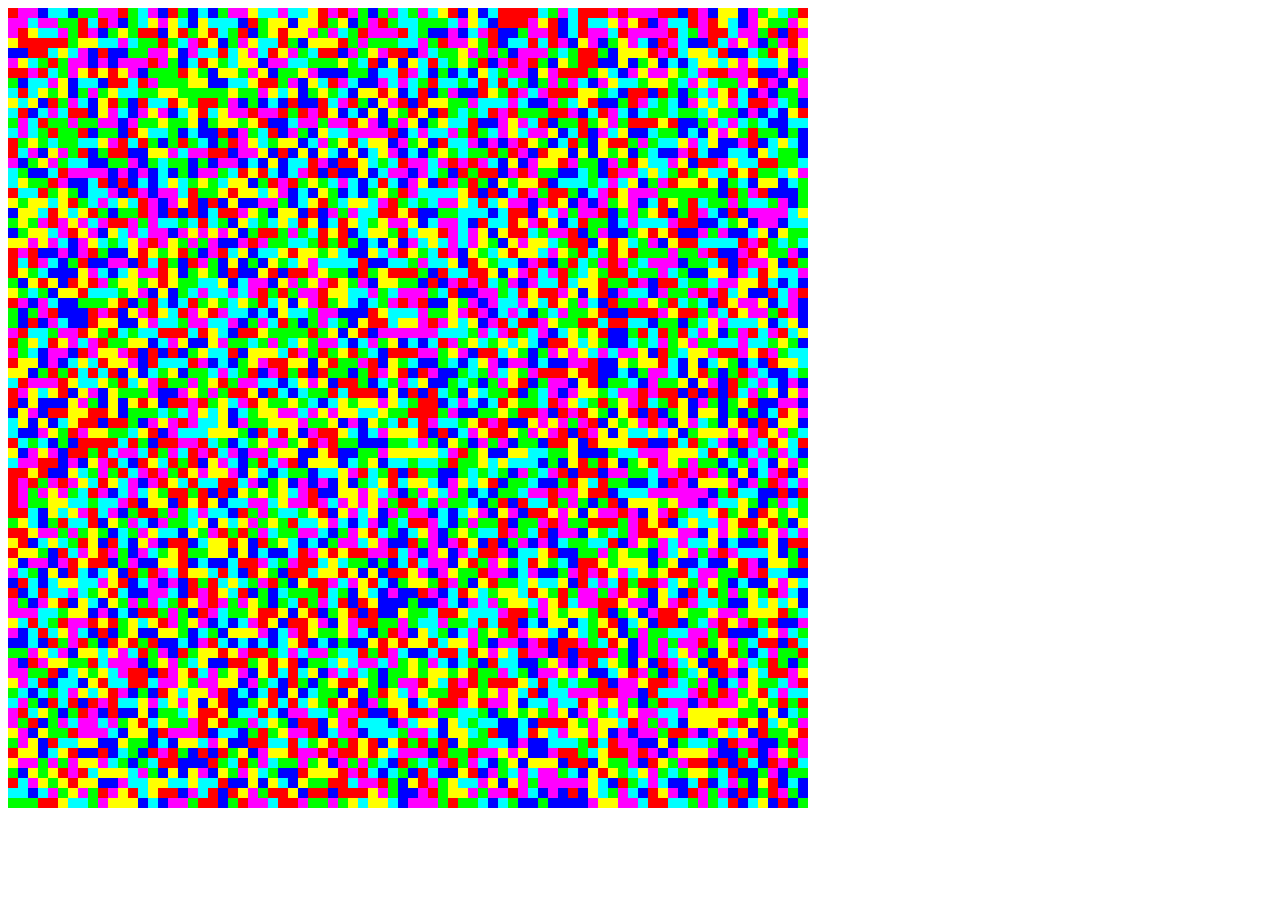
<file: 3.Tim-Baldridge-10k-Processes/baldridge-10000/index.html>
<html>
    <head>
        <meta charset="utf-8">
        <meta http-equiv="X-UA-Compatible" content="IE=edge">
        <title></title>
        <meta name="description" content="">
        <meta name="viewport" content="width=device-width, initial-scale=1">

        <!-- Place favicon.ico and apple-touch-icon.png in the root directory -->

        <!-- <link rel="stylesheet" href="css/normalize.css">
        <link rel="stylesheet" href="css/main.css"> -->
        <!-- <script src="js/vendor/modernizr-2.6.2.min.js"></script> -->
    </head>
    <body>
        <canvas id="canvas" width="800" height="800"></canvas>

        <!-- input id="clickMe" type="button" value="Pause" onclick="doPause();" /-->
        <!-- <input id="clickMe" type="button" value="Pause" /> -->

        <script src="resources/public/js/goog/base.js" type="text/javascript"></script>
        <script src="resources/public/js/cljs.js" type="text/javascript"></script>
       <script type="text/javascript">goog.require("hello_clojurescript.client");</script> 

    </body>
</html>
</file>
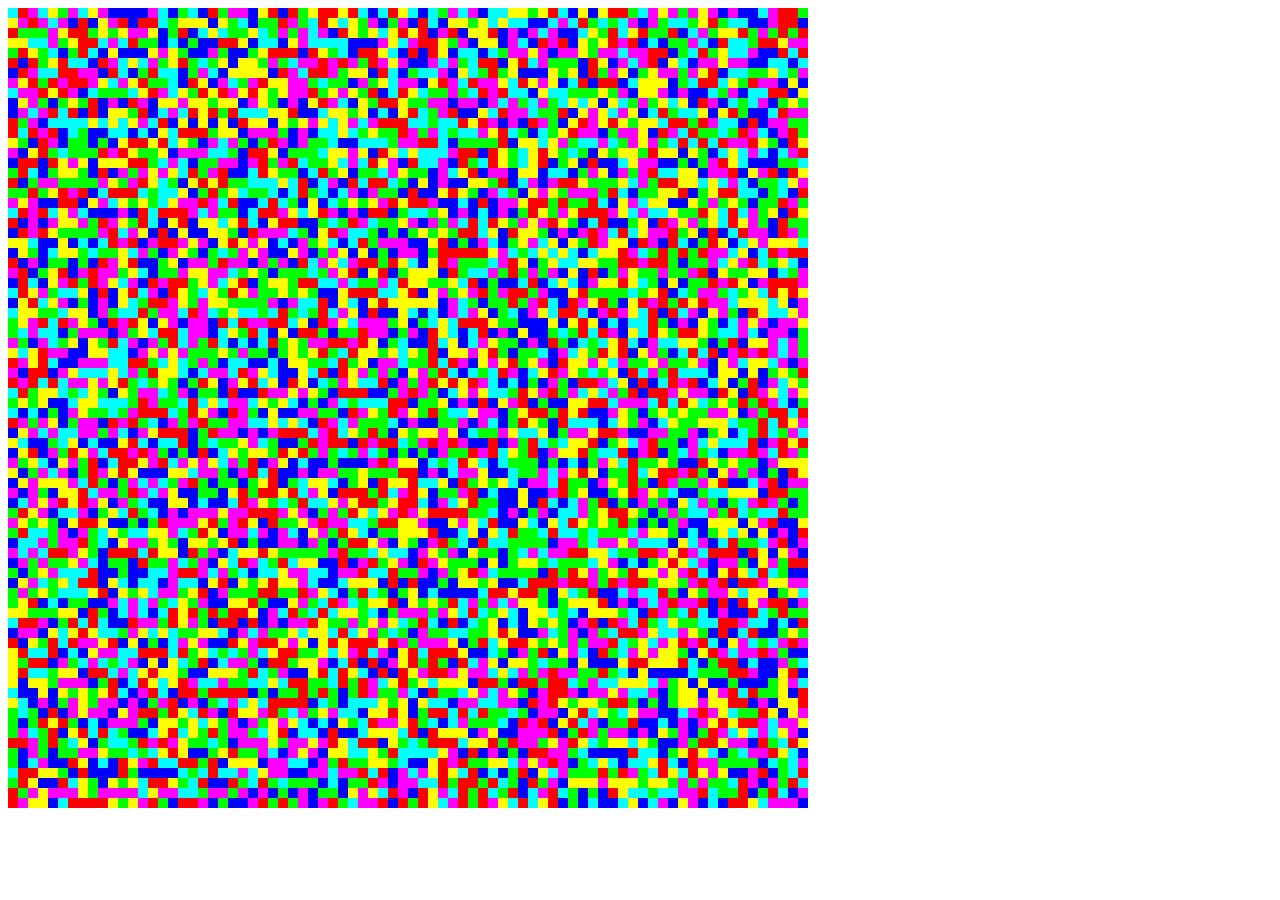
<file: 4.Not-10K-Processes/10K-no-async/index.html>
<html>
    <head>
        <meta charset="utf-8">
        <meta http-equiv="X-UA-Compatible" content="IE=edge">
        <title></title>
        <meta name="description" content="">
        <meta name="viewport" content="width=device-width, initial-scale=1">

        <!-- Place favicon.ico and apple-touch-icon.png in the root directory -->

        <!-- <link rel="stylesheet" href="css/normalize.css">
        <link rel="stylesheet" href="css/main.css"> -->
        <!-- <script src="js/vendor/modernizr-2.6.2.min.js"></script> -->
    </head>
    <body>
        <canvas id="canvas" width="800" height="800"></canvas>

        <!-- input id="clickMe" type="button" value="Pause" onclick="doPause();" /-->
        <!-- <input id="clickMe" type="button" value="Pause" /> -->

        <!-- <script src="resources/public/js/goog/base.js" type="text/javascript"></script> -->
        <script src="js/10K.js" type="text/javascript"></script>
       <!-- <script type="text/javascript">goog.require("hello_clojurescript.client");</script>  -->

    </body>
</html>
</file>
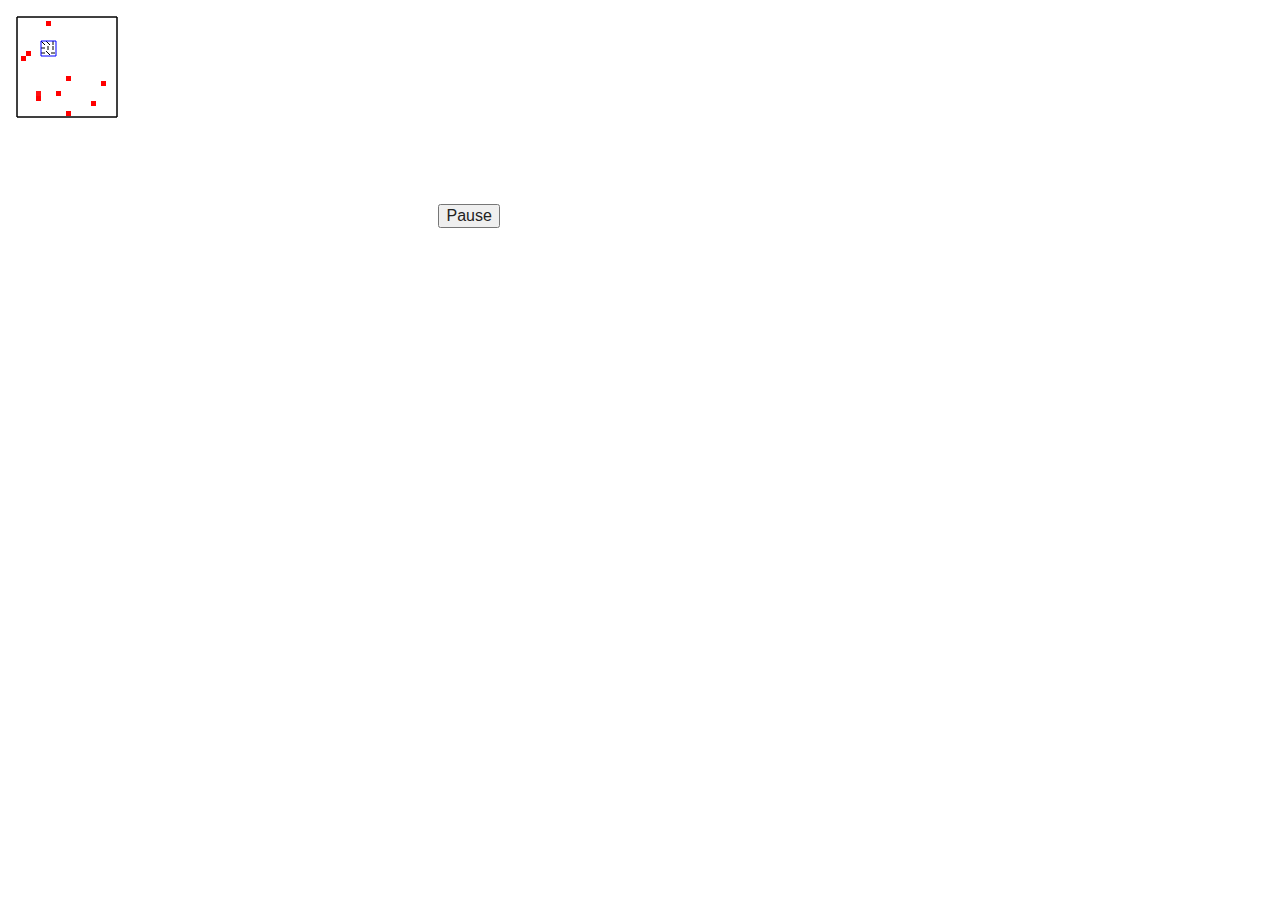
<file: 7.Ants-CLJS-Single-Threaded/ants-cljs/index.html>
<html>
    <head>
        <meta charset="utf-8">
        <meta http-equiv="X-UA-Compatible" content="IE=edge">
        <title></title>
        <meta name="description" content="">
        <meta name="viewport" content="width=device-width, initial-scale=1">

        <!-- Place favicon.ico and apple-touch-icon.png in the root directory -->

        <link rel="stylesheet" href="css/normalize.css">
        <link rel="stylesheet" href="css/main.css">
        <!-- <script src="js/vendor/modernizr-2.6.2.min.js"></script> -->
    </head>
    <body>
        <canvas id="antcanvas" width="402" height="402"></canvas>

        <!-- input id="clickMe" type="button" value="Pause" onclick="doPause();" /-->
        <input id="clickMe" type="button" value="Pause" />

        <script src="out/goog/base.js" type="text/javascript"></script>
        <script src="ants_cljs.js" type="text/javascript"></script>
        <script type="text/javascript">goog.require("ants_cljs.core");</script>

    </body>
</html>
</file>
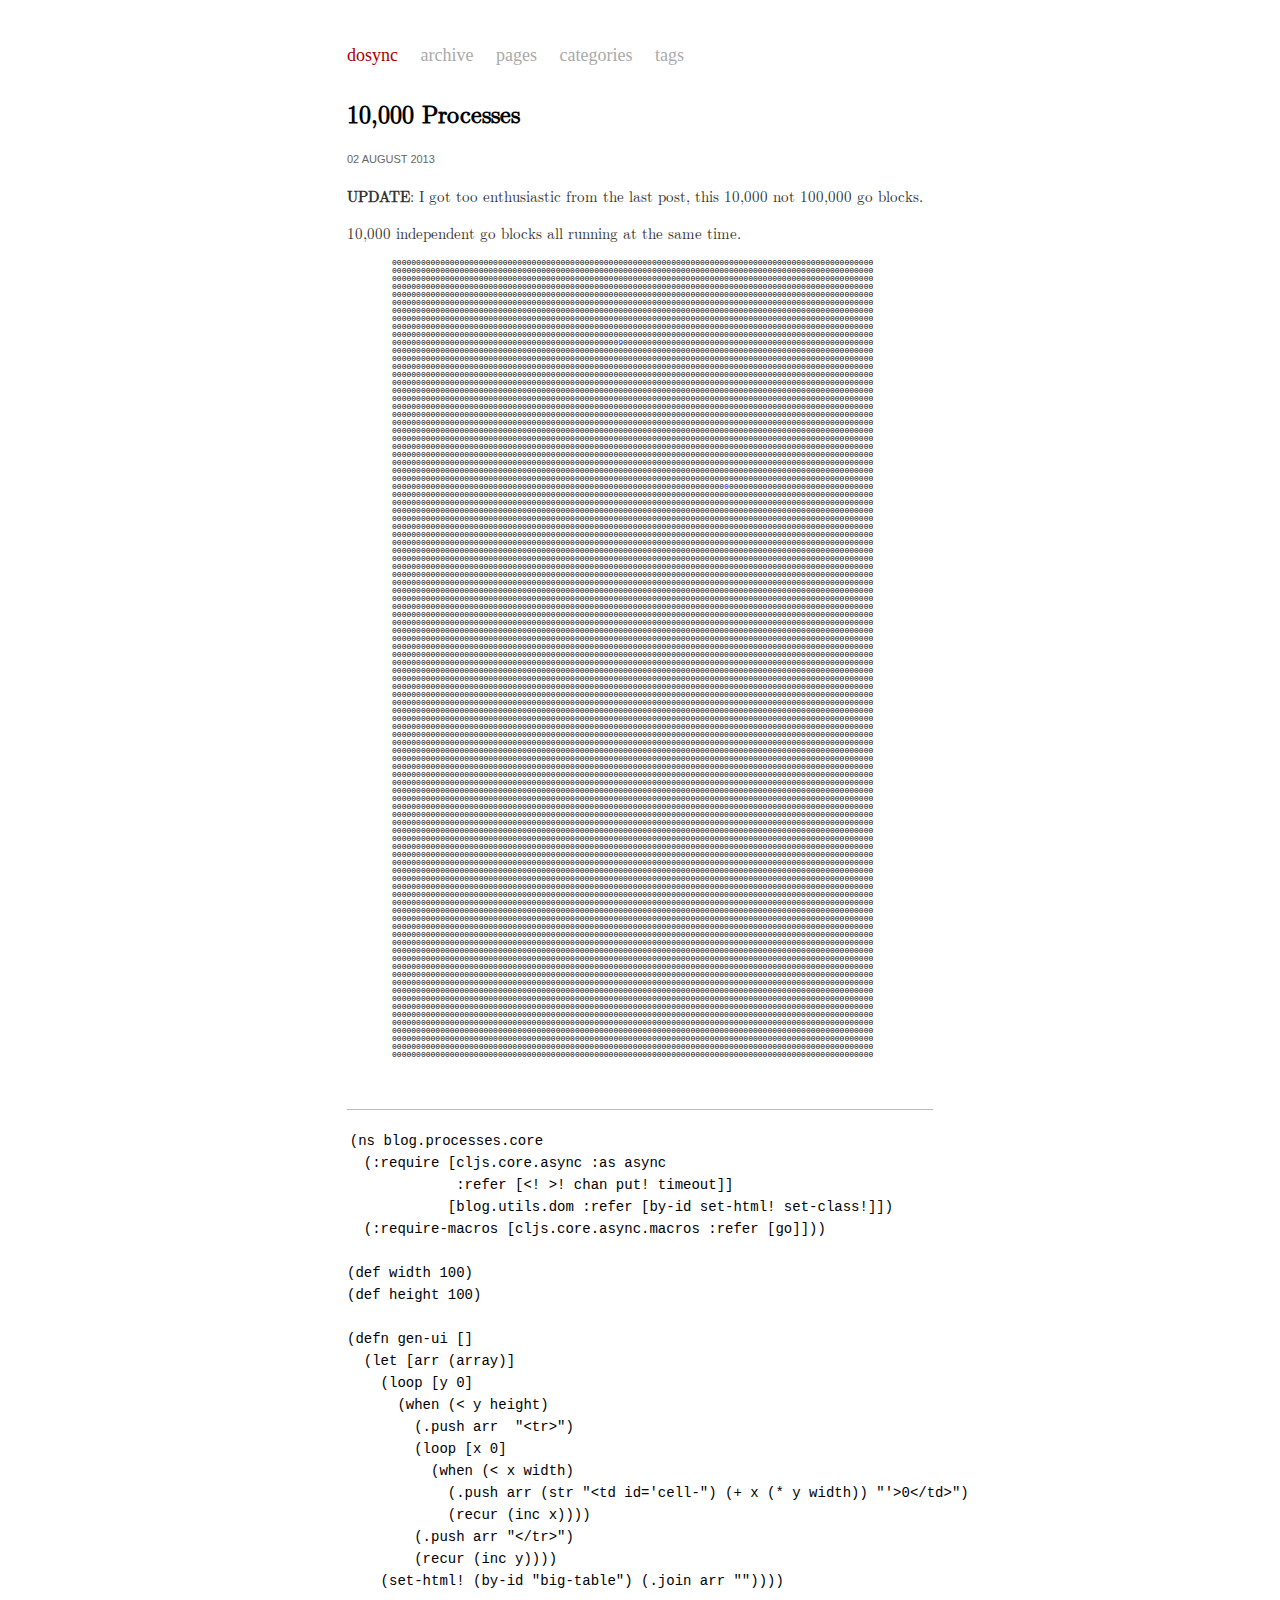
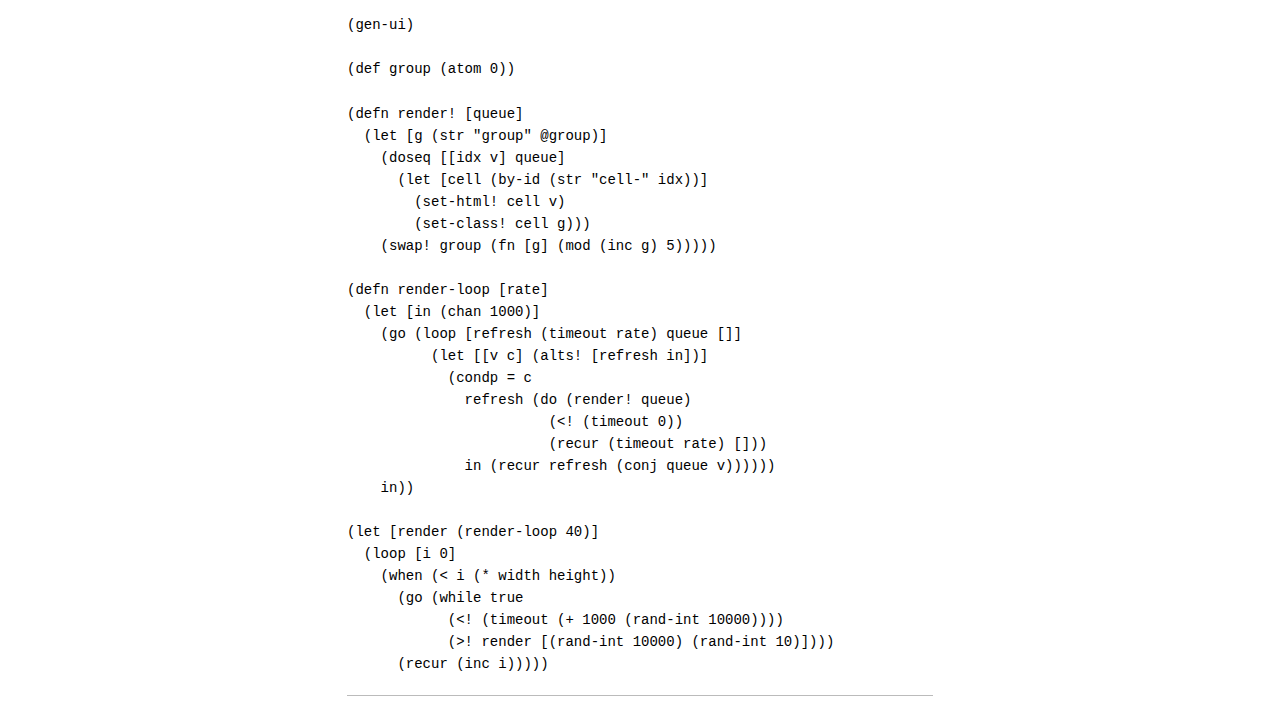
<file: 5.David-Nolen-Display-Pipeline/10,000 Processes.html>
<!DOCTYPE html>
<!-- saved from url=(0057)http://swannodette.github.io/2013/08/02/100000-processes/ -->
<html xmlns="http://www.w3.org/1999/xhtml" xml:lang="en" lang="en-us"><head><meta http-equiv="Content-Type" content="text/html; charset=UTF-8">
        
        <title>10,000 Processes</title>
        <meta name="author" content="David Nolen">
        <link href="http://swannodette.github.com/atom.xml" rel="alternate" title="dosync" type="application/atom+xml">
        <!-- <link href="./10,000 Processes_files/css" rel="stylesheet" type="text/css"> -->
        <!--
        <link href="./assets/themes/tom/css" rel="stylesheet" type="text/css">
        -->

        <!-- syntax highlighting CSS -->
        <!-- <link rel="stylesheet" href="./10,000 Processes_files/syntax.css" type="text/css"> -->
        <link rel="stylesheet" href="./assets/themes/tom/css/syntax.css" type="text/css">

        <!-- Homepage CSS -->
        <!-- <link rel="stylesheet" href="./10,000 Processes_files/screen.css" type="text/css" media="screen, projection"> -->
        <link rel="stylesheet" href="./assets/themes/tom/css/screen.css" type="text/css" media="screen, projection">

        <!-- MathJax -->
<!--        <script async="" src="./10,000 Processes_files/analytics.js"></script><script type="text/x-mathjax-config;executed=true">
          MathJax.Hub.Config({
            tex2jax: {
              inlineMath: [ ['$','$'], ["\\(","\\)"] ],
              processEscapes: true
            }
          });
        </script>
        <script type="text/javascript" src="./10,000 Processes_files/MathJax.js"></script>
    -->    
        <!-- Typekit -->
        <!--
        <script type="text/javascript" src="http://use.typekit.com/jpd0pfm.js"></script>
        <script type="text/javascript">try{Typekit.load();}catch(e){}</script>
        -->
    <style type="text/css">.MathJax_Hover_Frame {border-radius: .25em; -webkit-border-radius: .25em; -moz-border-radius: .25em; -khtml-border-radius: .25em; box-shadow: 0px 0px 15px #83A; -webkit-box-shadow: 0px 0px 15px #83A; -moz-box-shadow: 0px 0px 15px #83A; -khtml-box-shadow: 0px 0px 15px #83A; border: 1px solid #A6D ! important; display: inline-block; position: absolute}
.MathJax_Hover_Arrow {position: absolute; width: 15px; height: 11px; cursor: pointer}
</style><style type="text/css">#MathJax_About {position: fixed; left: 50%; width: auto; text-align: center; border: 3px outset; padding: 1em 2em; background-color: #DDDDDD; color: black; cursor: default; font-family: message-box; font-size: 120%; font-style: normal; text-indent: 0; text-transform: none; line-height: normal; letter-spacing: normal; word-spacing: normal; word-wrap: normal; white-space: nowrap; float: none; z-index: 201; border-radius: 15px; -webkit-border-radius: 15px; -moz-border-radius: 15px; -khtml-border-radius: 15px; box-shadow: 0px 10px 20px #808080; -webkit-box-shadow: 0px 10px 20px #808080; -moz-box-shadow: 0px 10px 20px #808080; -khtml-box-shadow: 0px 10px 20px #808080; filter: progid:DXImageTransform.Microsoft.dropshadow(OffX=2, OffY=2, Color='gray', Positive='true')}
.MathJax_Menu {position: absolute; background-color: white; color: black; width: auto; padding: 5px 0px; border: 1px solid #CCCCCC; margin: 0; cursor: default; font: menu; text-align: left; text-indent: 0; text-transform: none; line-height: normal; letter-spacing: normal; word-spacing: normal; word-wrap: normal; white-space: nowrap; float: none; z-index: 201; border-radius: 5px; -webkit-border-radius: 5px; -moz-border-radius: 5px; -khtml-border-radius: 5px; box-shadow: 0px 10px 20px #808080; -webkit-box-shadow: 0px 10px 20px #808080; -moz-box-shadow: 0px 10px 20px #808080; -khtml-box-shadow: 0px 10px 20px #808080; filter: progid:DXImageTransform.Microsoft.dropshadow(OffX=2, OffY=2, Color='gray', Positive='true')}
.MathJax_MenuItem {padding: 1px 2em; background: transparent}
.MathJax_MenuArrow {position: absolute; right: .5em; color: #666666}
.MathJax_MenuActive .MathJax_MenuArrow {color: white}
.MathJax_MenuCheck {position: absolute; left: .7em}
.MathJax_MenuRadioCheck {position: absolute; left: .7em}
.MathJax_MenuLabel {padding: 1px 2em 3px 1.33em; font-style: italic}
.MathJax_MenuRule {border-top: 1px solid #DDDDDD; margin: 4px 3px}
.MathJax_MenuDisabled {color: GrayText}
.MathJax_MenuActive {background-color: #606872; color: white}
.MathJax_Menu_Close {position: absolute; width: 31px; height: 31px; top: -15px; left: -15px}
</style><style type="text/css">#MathJax_Zoom {position: absolute; background-color: #F0F0F0; overflow: auto; display: block; z-index: 301; padding: .5em; border: 1px solid black; margin: 0; font-weight: normal; font-style: normal; text-align: left; text-indent: 0; text-transform: none; line-height: normal; letter-spacing: normal; word-spacing: normal; word-wrap: normal; white-space: nowrap; float: none; box-shadow: 5px 5px 15px #AAAAAA; -webkit-box-shadow: 5px 5px 15px #AAAAAA; -moz-box-shadow: 5px 5px 15px #AAAAAA; -khtml-box-shadow: 5px 5px 15px #AAAAAA; filter: progid:DXImageTransform.Microsoft.dropshadow(OffX=2, OffY=2, Color='gray', Positive='true')}
#MathJax_ZoomOverlay {position: absolute; left: 0; top: 0; z-index: 300; display: inline-block; width: 100%; height: 100%; border: 0; padding: 0; margin: 0; background-color: white; opacity: 0; filter: alpha(opacity=0)}
#MathJax_ZoomFrame {position: relative; display: inline-block; height: 0; width: 0}
#MathJax_ZoomEventTrap {position: absolute; left: 0; top: 0; z-index: 302; display: inline-block; border: 0; padding: 0; margin: 0; background-color: white; opacity: 0; filter: alpha(opacity=0)}
</style><style type="text/css">.MathJax_Preview {color: #888}
#MathJax_Message {position: fixed; left: 1em; bottom: 1.5em; background-color: #E6E6E6; border: 1px solid #959595; margin: 0px; padding: 2px 8px; z-index: 102; color: black; font-size: 80%; width: auto; white-space: nowrap}
#MathJax_MSIE_Frame {position: absolute; top: 0; left: 0; width: 0px; z-index: 101; border: 0px; margin: 0px; padding: 0px}
.MathJax_Error {color: #CC0000; font-style: italic}
</style></head>
    <body><div id="MathJax_Message" style="display: none;"></div>

        <div class="site">
            <div class="title">
                <a href="http://swannodette.github.io/">dosync</a>

                <a class="extra" href="http://swannodette.github.io/archive.html">Archive</a>
                <a class="extra" href="">Pages</a>
                <a class="extra" href="http://swannodette.github.io/categories.html">Categories</a>
                <a class="extra" href="http://swannodette.github.io/tags.html">Tags</a>
            </div>
            
            
<div id="post">
    <h1>10,000 Processes</h1>
    <p class="meta">
        02 August 2013 
        
    </p>
    <style>
table {
    margin-left: 45px;
    font-family: courier;
    font-size: 8px;
    line-height: 1em !important;
    margin-bottom: 50px;
}
.group0 {
    color: #000
}
.group1 {
    color: #f00
}
.group2 {
    color: #0f0
}
.group3 {
    color: #00f
}
.group4 {
    color: #ff0
}
.group5 {
    color: #0ff
}
</style>

<p><strong>UPDATE</strong>: I got too enthusiastic from the last post, this 10,000 not
100,000 go blocks.</p>

<p>10,000 independent go blocks all running at the same time.</p>



<table id="big-table" cellpadding="0" cellspacing="0">
</table>
<div class="highlight"><pre><code class="text language-text" data-lang="text">(ns blog.processes.core
  (:require [cljs.core.async :as async
             :refer [&lt;! &gt;! chan put! timeout]]
            [blog.utils.dom :refer [by-id set-html! set-class!]])
  (:require-macros [cljs.core.async.macros :refer [go]]))

(def width 100)
(def height 100)

(defn gen-ui []
  (let [arr (array)]
    (loop [y 0]
      (when (&lt; y height)
        (.push arr  "&lt;tr&gt;")
        (loop [x 0]
          (when (&lt; x width)
            (.push arr (str "&lt;td id='cell-") (+ x (* y width)) "'&gt;0&lt;/td&gt;")
            (recur (inc x))))
        (.push arr "&lt;/tr&gt;")
        (recur (inc y))))
    (set-html! (by-id "big-table") (.join arr ""))))

(gen-ui)

(def group (atom 0))

(defn render! [queue]
  (let [g (str "group" @group)]
    (doseq [[idx v] queue]
      (let [cell (by-id (str "cell-" idx))]
        (set-html! cell v)
        (set-class! cell g)))
    (swap! group (fn [g] (mod (inc g) 5)))))

(defn render-loop [rate]
  (let [in (chan 1000)]
    (go (loop [refresh (timeout rate) queue []]
          (let [[v c] (alts! [refresh in])]
            (condp = c
              refresh (do (render! queue)
                        (&lt;! (timeout 0))
                        (recur (timeout rate) []))
              in (recur refresh (conj queue v))))))
    in))

(let [render (render-loop 40)]
  (loop [i 0]
    (when (&lt; i (* width height))
      (go (while true
            (&lt;! (timeout (+ 1000 (rand-int 10000))))
            (&gt;! render [(rand-int 10000) (rand-int 10)])))
      (recur (inc i)))))
</code></pre></div>
<!-- <script type="text/javascript" src="./10,000 Processes_files/proc.js"></script> -->
<script type="text/javascript" src="./assets/js/goog/base.js"></script>
<script type="text/javascript" src="./assets/js/proc.js"></script>
<!-- <script type="text/javascript">goog.require("blog.processes.core");</script> -->


</div>
        

<!--
  <script>
  (function(i,s,o,g,r,a,m){i['GoogleAnalyticsObject']=r;i[r]=i[r]||function(){
  (i[r].q=i[r].q||[]).push(arguments)},i[r].l=1*new Date();a=s.createElement(o),
  m=s.getElementsByTagName(o)[0];a.async=1;a.src=g;m.parentNode.insertBefore(a,m)
  })(window,document,'script','//www.google-analytics.com/analytics.js','ga');

  ga('create', 'UA-42857620-1', 'swannodette.github.io');
  ga('send', 'pageview');

</script>
-->



    


</body></html>
</file>
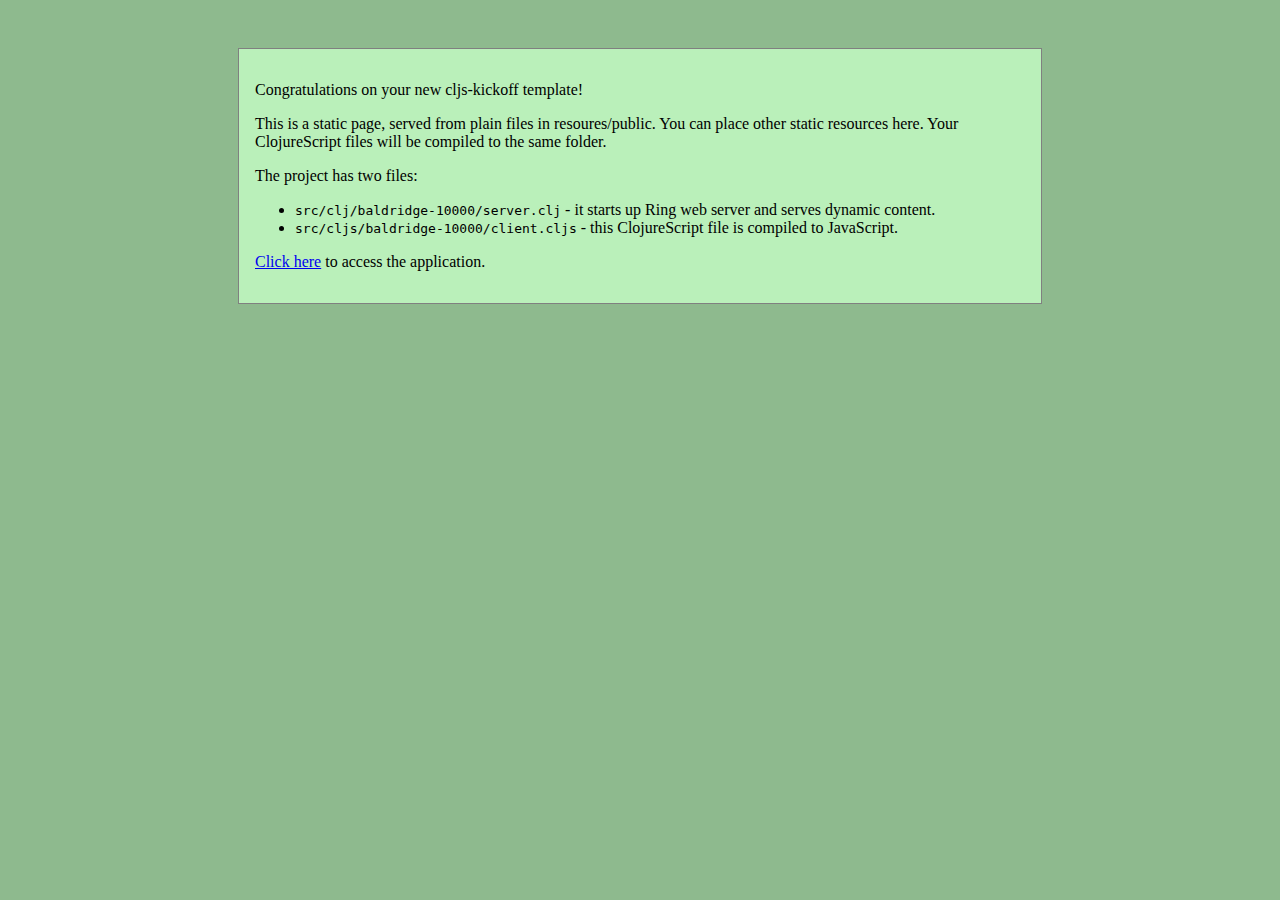
<file: 3.Tim-Baldridge-10k-Processes/baldridge-10000/resources/public/help.html>
<!DOCTYPE html>
<html>
  <head>
    <link rel="stylesheet" href="css/page.css" />
  </head>
  <body>
    <div>
      <p>Congratulations on your new cljs-kickoff template!</p>
      <p>This is a static page, served from plain files in resoures/public. You
         can place other static resources here. Your ClojureScript files will be
         compiled to the same folder.</p>
      <p>The project has two files:<p>
      <ul>
        <li><code>src/clj/baldridge-10000/server.clj</code> - it starts up Ring web server
            and serves dynamic content.</li>
        <li><code>src/cljs/baldridge-10000/client.cljs</code> - this ClojureScript file
            is compiled to JavaScript.</li>
      </ul>
      <p><a href="/app">Click here</a> to access the application.</p>
    </div>
  </body>
</html>
</file>
<file: 7.Ants-CLJS-Single-Threaded/ants-cljs/css/main.css>
/*! HTML5 Boilerplate v4.3.0 | MIT License | http://h5bp.com/ */

/*
 * What follows is the result of much research on cross-browser styling.
 * Credit left inline and big thanks to Nicolas Gallagher, Jonathan Neal,
 * Kroc Camen, and the H5BP dev community and team.
 */

/* ==========================================================================
   Base styles: opinionated defaults
   ========================================================================== */

html,
button,
input,
select,
textarea {
    color: #222;
}

html {
    font-size: 1em;
    line-height: 1.4;
}

/*
 * Remove text-shadow in selection highlight: h5bp.com/i
 * These selection rule sets have to be separate.
 * Customize the background color to match your design.
 */

::-moz-selection {
    background: #b3d4fc;
    text-shadow: none;
}

::selection {
    background: #b3d4fc;
    text-shadow: none;
}

/*
 * A better looking default horizontal rule
 */

hr {
    display: block;
    height: 1px;
    border: 0;
    border-top: 1px solid #ccc;
    margin: 1em 0;
    padding: 0;
}

/*
 * Remove the gap between images, videos, audio and canvas and the bottom of
 * their containers: h5bp.com/i/440
 */

audio,
canvas,
img,
video {
    vertical-align: middle;
}

/*
 * Remove default fieldset styles.
 */

fieldset {
    border: 0;
    margin: 0;
    padding: 0;
}

/*
 * Allow only vertical resizing of textareas.
 */

textarea {
    resize: vertical;
}

/* ==========================================================================
   Browse Happy prompt
   ========================================================================== */

.browsehappy {
    margin: 0.2em 0;
    background: #ccc;
    color: #000;
    padding: 0.2em 0;
}

/* ==========================================================================
   Author's custom styles
   ========================================================================== */

#frame {
   margin: 20px;
}

canvas {
    padding: 1em;
}














/* ==========================================================================
   Helper classes
   ========================================================================== */

/*
 * Image replacement
 */

.ir {
    background-color: transparent;
    border: 0;
    overflow: hidden;
    /* IE 6/7 fallback */
    *text-indent: -9999px;
}

.ir:before {
    content: "";
    display: block;
    width: 0;
    height: 150%;
}

/*
 * Hide from both screenreaders and browsers: h5bp.com/u
 */

.hidden {
    display: none !important;
    visibility: hidden;
}

/*
 * Hide only visually, but have it available for screenreaders: h5bp.com/v
 */

.visuallyhidden {
    border: 0;
    clip: rect(0 0 0 0);
    height: 1px;
    margin: -1px;
    overflow: hidden;
    padding: 0;
    position: absolute;
    width: 1px;
}

/*
 * Extends the .visuallyhidden class to allow the element to be focusable
 * when navigated to via the keyboard: h5bp.com/p
 */

.visuallyhidden.focusable:active,
.visuallyhidden.focusable:focus {
    clip: auto;
    height: auto;
    margin: 0;
    overflow: visible;
    position: static;
    width: auto;
}

/*
 * Hide visually and from screenreaders, but maintain layout
 */

.invisible {
    visibility: hidden;
}

/*
 * Clearfix: contain floats
 *
 * For modern browsers
 * 1. The space content is one way to avoid an Opera bug when the
 *    `contenteditable` attribute is included anywhere else in the document.
 *    Otherwise it causes space to appear at the top and bottom of elements
 *    that receive the `clearfix` class.
 * 2. The use of `table` rather than `block` is only necessary if using
 *    `:before` to contain the top-margins of child elements.
 */

.clearfix:before,
.clearfix:after {
    content: " "; /* 1 */
    display: table; /* 2 */
}

.clearfix:after {
    clear: both;
}

/*
 * For IE 6/7 only
 * Include this rule to trigger hasLayout and contain floats.
 */

.clearfix {
    *zoom: 1;
}

/* ==========================================================================
   EXAMPLE Media Queries for Responsive Design.
   These examples override the primary ('mobile first') styles.
   Modify as content requires.
   ========================================================================== */

@media only screen and (min-width: 35em) {
    /* Style adjustments for viewports that meet the condition */
}

@media print,
       (-o-min-device-pixel-ratio: 5/4),
       (-webkit-min-device-pixel-ratio: 1.25),
       /*(min-resolution: 120dpi) {*/
       (min-resolution: 120dppx) {
    /* Style adjustments for high resolution devices */
}

/* ==========================================================================
   Print styles.
   Inlined to avoid required HTTP connection: h5bp.com/r
   ========================================================================== */

@media print {
    * {
        background: transparent !important;
        color: #000 !important; /* Black prints faster: h5bp.com/s */
        box-shadow: none !important;
        text-shadow: none !important;
    }

    a,
    a:visited {
        text-decoration: underline;
    }

    a[href]:after {
        content: " (" attr(href) ")";
    }

    abbr[title]:after {
        content: " (" attr(title) ")";
    }

    /*
     * Don't show links for images, or javascript/internal links
     */

    .ir a:after,
    a[href^="javascript:"]:after,
    a[href^="#"]:after {
        content: "";
    }

    pre,
    blockquote {
        border: 1px solid #999;
        page-break-inside: avoid;
    }

    thead {
        display: table-header-group; /* h5bp.com/t */
    }

    tr,
    img {
        page-break-inside: avoid;
    }

    img {
        max-width: 100% !important;
    }

    @page {
        margin: 0.5cm;
    }

    p,
    h2,
    h3 {
        orphans: 3;
        widows: 3;
    }

    h2,
    h3 {
        page-break-after: avoid;
    }
}
</file>
<file: 5.David-Nolen-Display-Pipeline/assets/themes/tom/css/syntax.css>
pre, code, .code  {
    font-weight: 400;
    font-style: normal;
    font-family: 'Inconsolata', monospace;
    font-size: 14px;
}
body #post code {
    font-weight: 400;
    font-style: normal;
    font-family: 'Inconsolata', monospace;
    font-size: 14px;
}
body #post .code {
    font-weight: 400;
    font-style: normal;
    font-family: 'Inconsolata', monospace;
    font-size: 14px;
}
.highlight  { background: #ffffff; }
.highlight .c { color: #999988; font-style: italic } /* Comment */
.highlight .err { color: #a61717; background-color: #e3d2d2 } /* Error */
.highlight .k { font-weight: bold } /* Keyword */
.highlight .o { font-weight: bold } /* Operator */
.highlight .cm { color: #999988; font-style: italic } /* Comment.Multiline */
.highlight .cp { color: #999999; font-weight: bold } /* Comment.Preproc */
.highlight .c1 { color: #999988; font-style: italic } /* Comment.Single */
.highlight .cs { color: #999999; font-weight: bold; font-style: italic } /* Comment.Special */
.highlight .gd { color: #000000; background-color: #ffdddd } /* Generic.Deleted */
.highlight .gd .x { color: #000000; background-color: #ffaaaa } /* Generic.Deleted.Specific */
.highlight .ge { font-style: italic } /* Generic.Emph */
.highlight .gr { color: #aa0000 } /* Generic.Error */
.highlight .gh { color: #999999 } /* Generic.Heading */
.highlight .gi { color: #000000; background-color: #ddffdd } /* Generic.Inserted */
.highlight .gi .x { color: #000000; background-color: #aaffaa } /* Generic.Inserted.Specific */
.highlight .go { color: #888888 } /* Generic.Output */
.highlight .gp { color: #555555 } /* Generic.Prompt */
.highlight .gs { font-weight: bold } /* Generic.Strong */
.highlight .gu { color: #aaaaaa } /* Generic.Subheading */
.highlight .gt { color: #aa0000 } /* Generic.Traceback */
.highlight .kc { font-weight: bold } /* Keyword.Constant */
.highlight .kd { font-weight: bold } /* Keyword.Declaration */
.highlight .kp { font-weight: bold } /* Keyword.Pseudo */
.highlight .kr { font-weight: bold } /* Keyword.Reserved */
.highlight .kt { color: #445588; font-weight: bold } /* Keyword.Type */
.highlight .m { color: #009999 } /* Literal.Number */
.highlight .s { color: #d14 } /* Literal.String */
.highlight .na { color: #008080 } /* Name.Attribute */
.highlight .nb { color: #0086B3 } /* Name.Builtin */
.highlight .nc { color: #445588; font-weight: bold } /* Name.Class */
.highlight .no { color: #008080 } /* Name.Constant */
.highlight .ni { color: #800080 } /* Name.Entity */
.highlight .ne { color: #990000; font-weight: bold } /* Name.Exception */
.highlight .nf { color: #990000; font-weight: bold } /* Name.Function */
.highlight .nn { color: #555555 } /* Name.Namespace */
.highlight .nt { color: #000080 } /* Name.Tag */
.highlight .nv { color: #008080 } /* Name.Variable */
.highlight .ow { font-weight: bold } /* Operator.Word */
.highlight .w { color: #bbbbbb } /* Text.Whitespace */
.highlight .mf { color: #009999 } /* Literal.Number.Float */
.highlight .mh { color: #009999 } /* Literal.Number.Hex */
.highlight .mi { color: #009999 } /* Literal.Number.Integer */
.highlight .mo { color: #009999 } /* Literal.Number.Oct */
.highlight .sb { color: #d14 } /* Literal.String.Backtick */
.highlight .sc { color: #d14 } /* Literal.String.Char */
.highlight .sd { color: #d14 } /* Literal.String.Doc */
.highlight .s2 { color: #d14 } /* Literal.String.Double */
.highlight .se { color: #d14 } /* Literal.String.Escape */
.highlight .sh { color: #d14 } /* Literal.String.Heredoc */
.highlight .si { color: #d14 } /* Literal.String.Interpol */
.highlight .sx { color: #d14 } /* Literal.String.Other */
.highlight .sr { color: #009926 } /* Literal.String.Regex */
.highlight .s1 { color: #d14 } /* Literal.String.Single */
.highlight .ss { color: #990073 } /* Literal.String.Symbol */
.highlight .bp { color: #999999 } /* Name.Builtin.Pseudo */
.highlight .vc { color: #008080 } /* Name.Variable.Class */
.highlight .vg { color: #008080 } /* Name.Variable.Global */
.highlight .vi { color: #008080 } /* Name.Variable.Instance */
.highlight .il { color: #009999 } /* Literal.Number.Integer.Long */
</file>
<file: 5.David-Nolen-Display-Pipeline/assets/themes/tom/css/screen.css>
/*****************************************************************************/
/*
/* Common
/*
/*****************************************************************************/

@font-face {
    font-family: 'Latin Modern Roman';
    src: url('lmroman10-regular-webfont.eot');
    src: url('lmroman10-regular-webfont.eot?#iefix') format('embedded-opentype'),
         url('lmroman10-regular-webfont.woff') format('woff'),
         url('lmroman10-regular-webfont.ttf') format('truetype'),
         url('lmroman10-regular-webfont.svg#latin_modern_roman10_regular') format('svg');
    font-weight: normal;
    font-style: normal;

}

/* Global Reset */

* {
    margin: 0;
    padding: 0;
}

html, body {
}

body {
    background-color: white;
    font: 13.34px helvetica, arial, clean, sans-serif;
    *font-size: small;
    text-align: center;
}

h1, h2, h3, h4, h5, h6 {
    font-family: 'Latin Modern Roman', Georgia, 'Times New Roman', Times, serif;
    font-size: 100%;
}

h1 {
    font-size: 24px;
}

h2 {
    font-size: 18px;
}

h3 {
    font-size: 16px;
}

h1 {
    margin-bottom: 1em;
}

p {
    margin: 1em 0;
}

a {
    color: #00a;
}

a:hover {
    color: black;
}

a:visited {
    color: #a0a;
}

table {
    font-size: inherit;
    font: 100%;
}

/*****************************************************************************/
/*
/* Home
/*
/*****************************************************************************/

ul.posts {
    list-style-type: none;
    margin-bottom: 2em;
}

ul.posts li {
    line-height: 1.75em;
}

ul.posts span {
    color: #666;
    font-family: arial, helvetica, sans-serif;
    text-transform: uppercase;
    font-size: 11px;
}

/*****************************************************************************/
/*
/* Site
/*
/*****************************************************************************/

.site {
    font-size: 110%;
    text-align: justify;
    width: 586px;
    margin: 3em auto 2em auto;
    line-height: 1.5em;
}

.title {
    color: #a00;
    font-family: inconsolata;
    font-size: 18px;
    margin-bottom: 2em;
    text-transform: lowercase;
}

.site .title a {
    color: #a00;
    text-decoration: none;
}

.site .title a:hover {
    color: black;
}

.site .title a.extra {
    color: #aaa;
    text-decoration: none;
    margin-left: 1em;
}

.site .title a.extra:hover {
    color: black;
}

.site .meta {
    color: #aaa;
}

.site .footer {
    font-size: 80%;
    color: #666;
    border-top: 4px solid #eee;
    margin-top: 2em;
    overflow: hidden;
}

.site .footer .contact {
    float: left;
    margin-right: 3em;
}

.site .footer .contact a {
    color: #8085C1;
}

.site .footer .rss {
    margin-top: 1.1em;
    margin-right: -.2em;
    float: right;
}

.site .footer .rss img {
    border: 0;
}

/*****************************************************************************/
/*
/* Posts
/*
/*****************************************************************************/

#post {
}

  /* standard */

#post pre {
    border-top: 1px solid #bbb;
    border-bottom: 1px solid #bbb;
    padding: 20px 0;
    margin: 15px 0;
}

#post pre code {
    font-weight: normal;
}

#post ul,
#post ol {
    margin-left: 1.35em;
    font-family: 'Latin Modern Roman', Georgia, 'Times New Roman', Times, serif;
}

#post code, #post .code {
    font-weight: bold;
    padding: 0 .2em;
}

#post pre code {
    border: none;
}

  /* terminal */

#post pre.terminal {
    border: 1px solid black;
    background-color: #333;
    color: white;
}

#post pre.terminal code {
    background-color: #333;
}

#related {
    margin-top: 2em;
}

#related h2 {
    margin-bottom: 1em;
}

/* Customizations */

blockquote {
    font-family: 'Latin Modern Roman', Georgia, 'Times New Roman', Times, serif;
    padding: 20px 30px 10px 30px;
    border: 1px solid black;
    margin: 15px 0;
}

#post p {
    font-family: 'Latin Modern Roman', Georgia, 'Times New Roman', Times, serif;
    color: #333;
    font-size: 15px;
}

#post p.meta {
    font-family: arial, helvetica, sans-serif;
    font-size: 11px;
    text-transform: uppercase;
    color: #666;
}

.MathJax .noError {
    border: none !important;
    padding: 0 !important;
}
</file>
<file: 3.Tim-Baldridge-10k-Processes/baldridge-10000/resources/public/css/page.css>
body {
  width: 900px;
  margin: 0 auto;
  background-color: #8eba8e;
}

div {
  background: green;
  margin: 3em;
  padding: 1em;
  border: 1px solid gray;
  background-color: #baf0ba;
}
</file>
